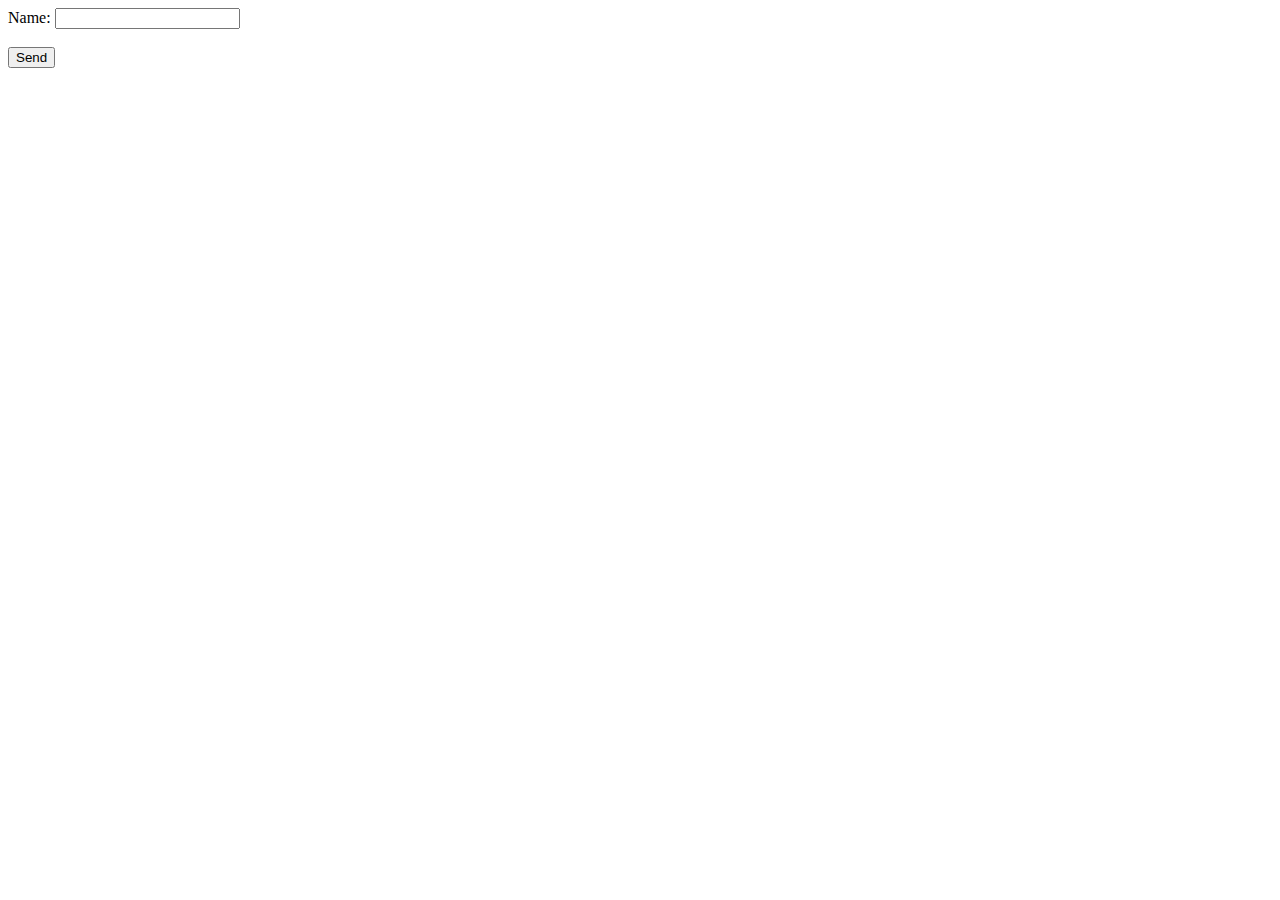
<file: Http_Learn/Task2/index.html>
<!DOCTYPE html>
<html lang="en">
<head>
    <meta charset="UTF-8">
    <meta name="viewport" content="width=device-width, initial-scale=1.0">
</head>
<body>
<form action="/submit" method="POST">
    <label for="name">Name:</label>
    <input type="text" id="name" name="name"><br><br>
    <input type="submit" value="Send">
</form>
</body>
</html>
</file>
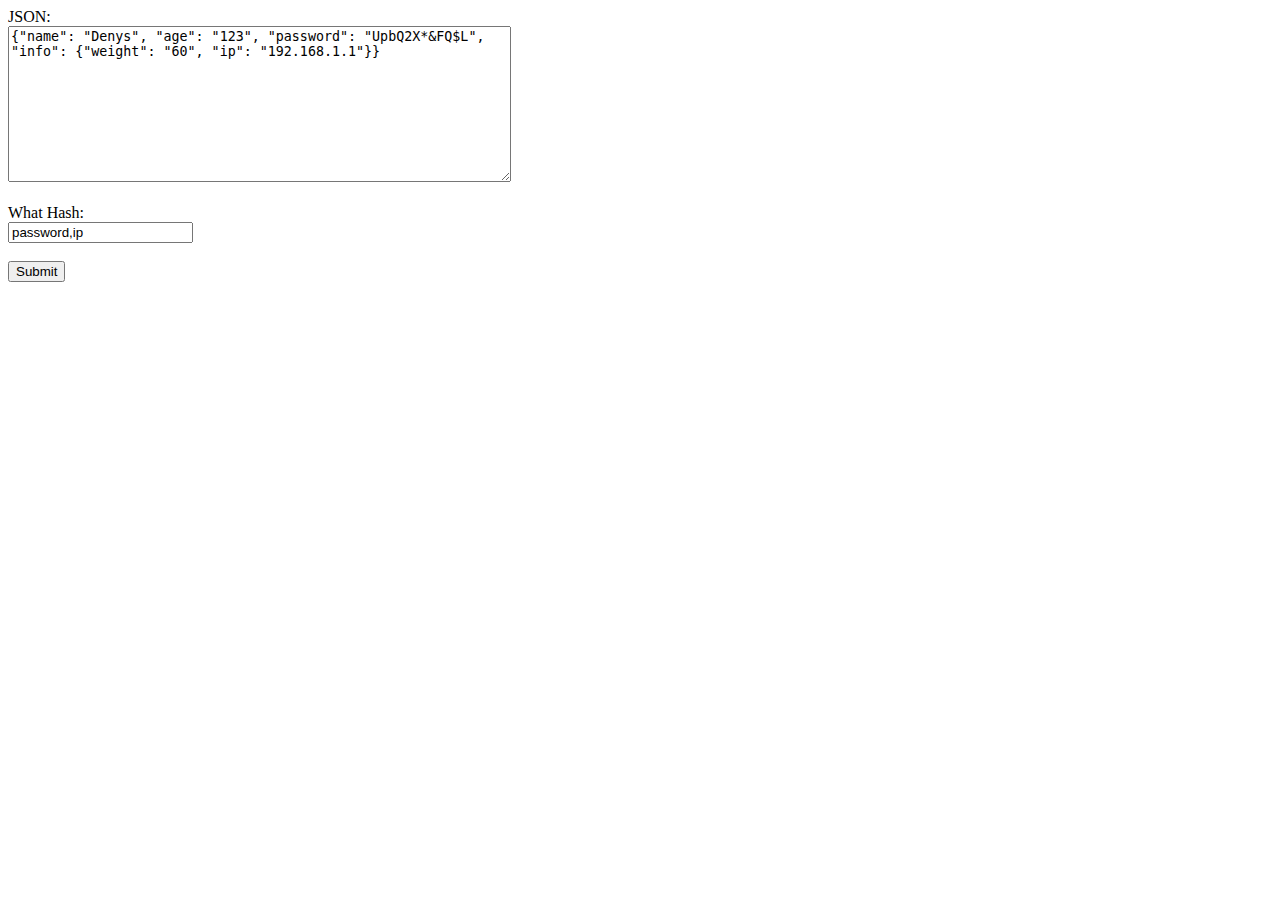
<file: Http_Learn/Task4/index.html>
<!DOCTYPE html>
<html lang="en">
<head>
    <meta charset="UTF-8">
    <meta name="viewport" content="width=device-width, initial-scale=1.0">
    <title>Hash JSON Data</title>
</head>
<body>
<form action="/hash" method="POST">
    <label for="jsonData">JSON:</label><br>
    <textarea id="jsonData" name="jsonData" rows="10" cols="60">{"name": "Denys", "age": "123", "password": "UpbQ2X*&FQ$L", "info": {"weight": "60", "ip": "192.168.1.1"}}</textarea>
    <br><br>
    <label for="hashElements">What Hash:</label><br>
    <input type="text" id="hashElements" name="hashElements" value="password,ip">
    <br><br>
    <input type="submit" value="Submit">
</form>
</body>
</html>
</file>
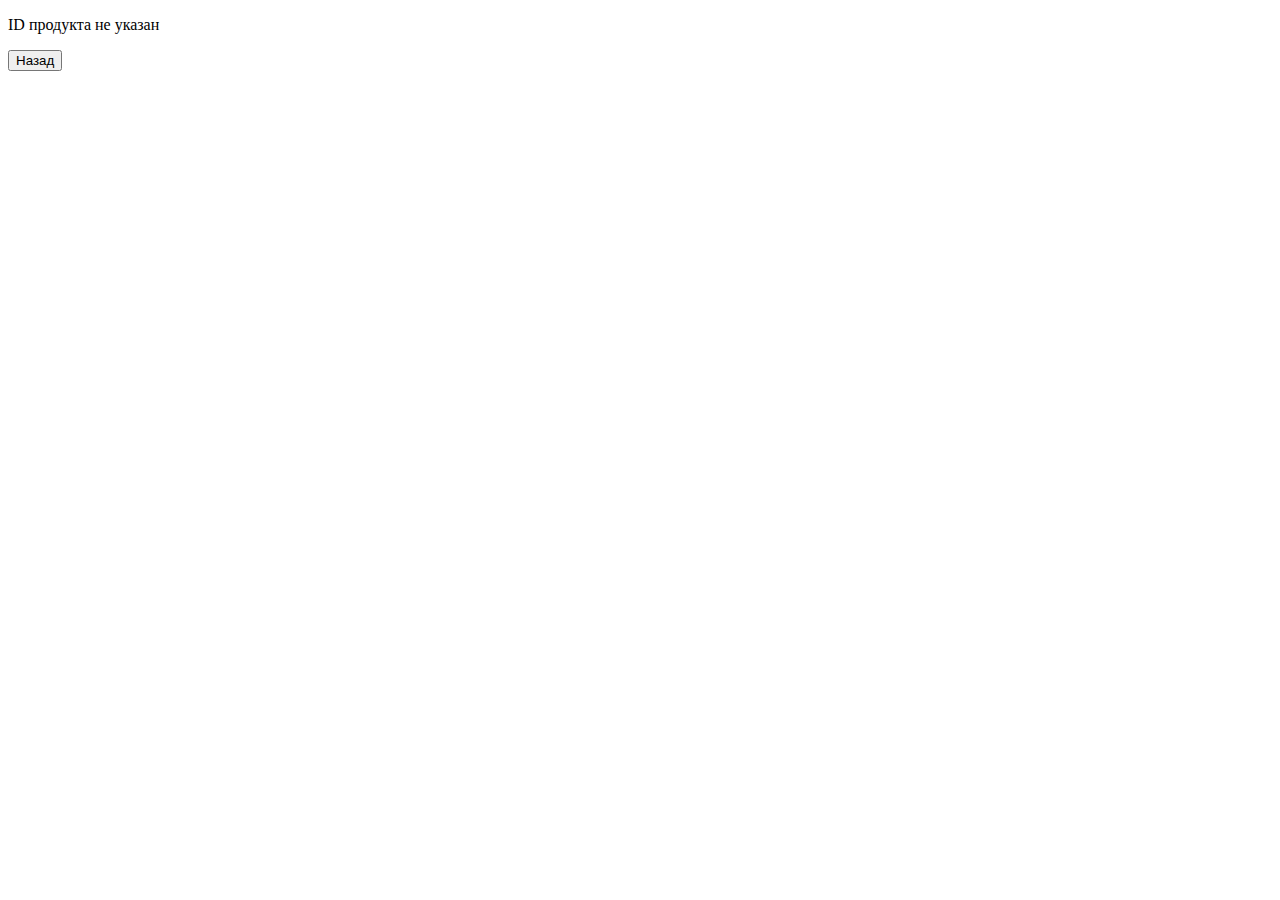
<file: Http_Learn/Parsing/ParsingWebSite/product.html>
<!DOCTYPE html>
<html lang="en">
<head>
  <meta charset="UTF-8">
  <meta name="viewport" content="width=device-width, initial-scale=1.0">
  <title>Details</title>
</head>
<body>
<p id="productName"></p>
<p id="productSpecs"></p>
<button onclick="goBack()">Назад</button>

<script>
  function getProductIdFromUrl() {
    const params = new URLSearchParams(window.location.search);
    return params.get("id");
  }

  async function loadProductDetails() {
    const productId = getProductIdFromUrl();
    if (!productId) {
      document.getElementById("productName").textContent = "ID продукта не указан";
      return;
    }

    const response = await fetch(`/product/${productId}`);
    if (!response.ok) {
      document.getElementById("productName").textContent = "Продукт не найден";
      return;
    }

    const product = await response.json();

    document.getElementById("productName").textContent = product.name;
    document.getElementById("productSpecs").textContent = product.specs;
  }

  function goBack() {
    window.location.href = "index.html";
  }

  window.onload = loadProductDetails;
</script>
</body>
</html>
</file>
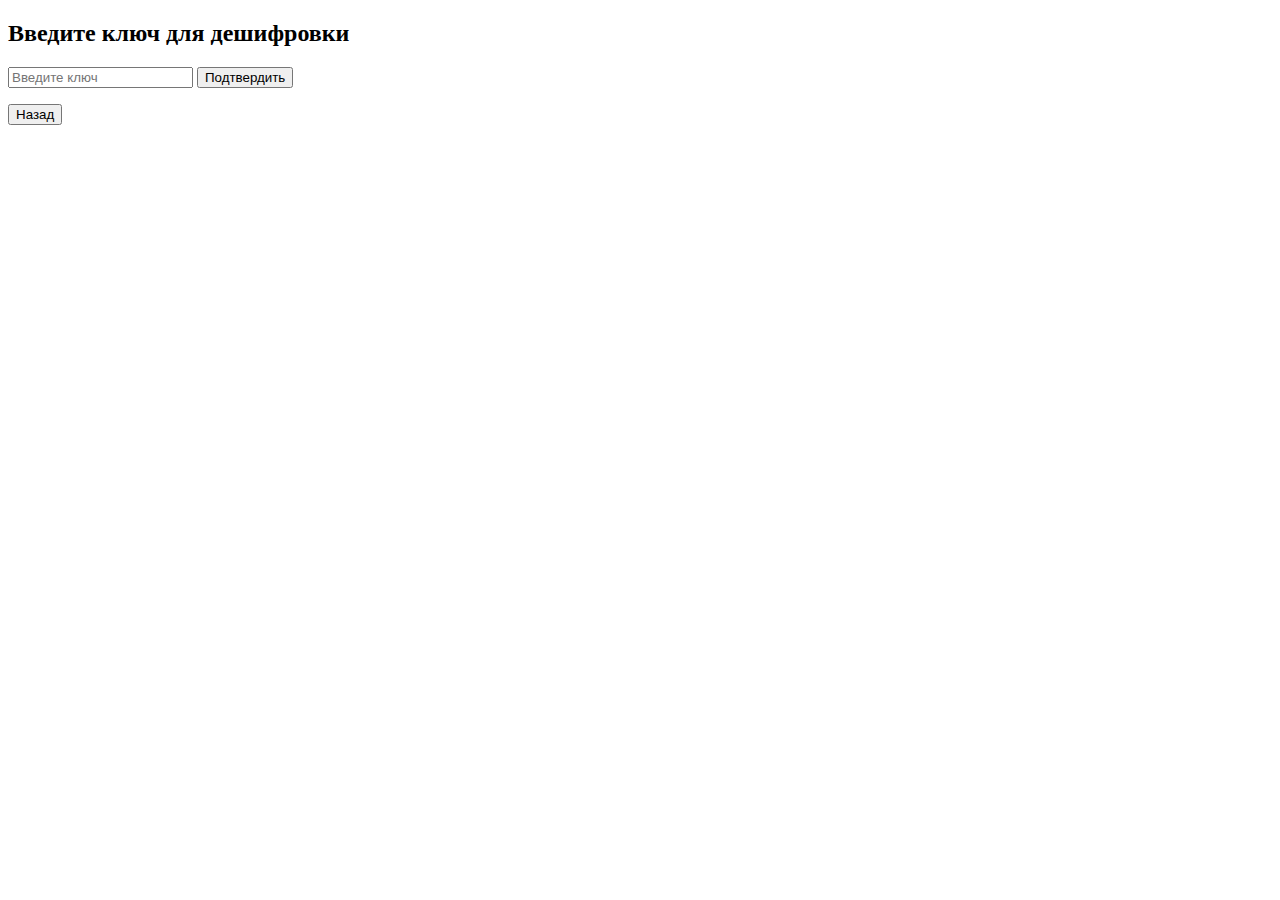
<file: Http_Learn/Parsing/ParsingWebSiteNew/html/product.html>
<!DOCTYPE html>
<html lang="en">
<head>
    <meta charset="UTF-8">
    <meta name="viewport" content="width=device-width, initial-scale=1.0">
    <title>Details</title>
</head>
<body>
<div id="modal">
    <h2>Введите ключ для дешифровки</h2>
    <input type="text" id="keyInput" placeholder="Введите ключ" />
    <button onclick="submitKey()">Подтвердить</button>
</div>

<p id="productName"></p>
<p id="productSpecs"></p>
<button onclick="goBack()">Назад</button>

<script>
    let decodeKey = ""; // переменная для хранения ключа

    // Получаем ID продукта из URL
    function getProductIdFromUrl() {
        const params = new URLSearchParams(window.location.search);
        return params.get("id");
    }

    // Загрузка данных о продукте с использованием decodeKey
    async function loadProductDetails() {
        const productId = getProductIdFromUrl();
        if (!productId) {
            document.getElementById("productName").textContent = "ID продукта не указан";
            return;
        }

        // Отправляем POST-запрос с productId и decodeKey
        const response = await fetch(`/product/${productId}`, {
            method: 'POST',
            headers: {
                'Content-Type': 'application/json'
            },
            body: JSON.stringify({ decodeKey: decodeKey })
        });

        if (!response.ok) {
            document.getElementById("productName").textContent = "Продукт не найден или ошибка расшифровки";
            return;
        }

        const product = await response.json();
        document.getElementById("productName").textContent = product.name;
        document.getElementById("productSpecs").textContent = product.specs;
    }

    // Обработка ввода ключа дешифровки
    function submitKey() {
        decodeKey = document.getElementById("keyInput").value;
        document.getElementById("modal").style.display = "none";
        loadProductDetails(); // Загружаем данные о продукте после ввода ключа
    }

    // Переход на главную страницу
    function goBack() {
        window.location.href = "index.html";
    }

    // Показываем модальное окно при загрузке страницы
    window.onload = function() {
        document.getElementById("modal").style.display = "block";
    };
</script>
</body>
</html>
</file>
